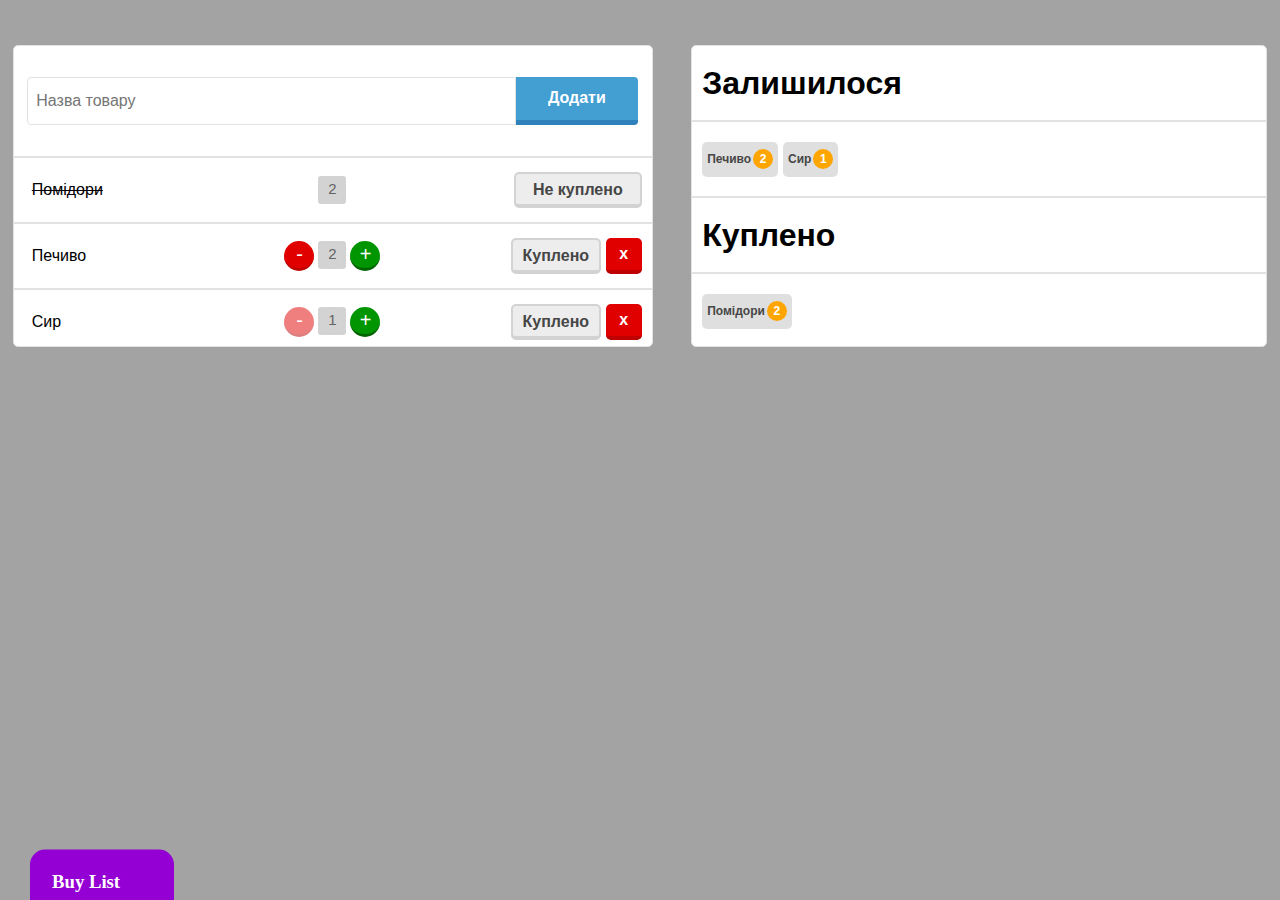
<file: Lab3/index.html>
<!DOCTYPE html>
<html>
<head lang="uk">
    <meta charset="UTF-8">
	<meta name="viewport" content="width=device-width, initial-scale=1.0">
    <title>My Page</title>

    <link rel="stylesheet" type="text/css" href="main.css" />
	<script src="javascript.js"></script>
</head>
<body>
	<div class="container">
		<div class="products" id="products">
			<div class="add-product-container">
				<input type="text" class="name-text-field" id="product-name-textfield" placeholder="Назва товару">
				<button type="submit" class="add-button" id="add-product-button" data-tooltip="Додати продукт">Додати</button>
			</div>
			<div class="product-option" id="product-option" name="Помідори" data-attribute="sold">
				<p class="product-name" id="product-name">Помідори</p>
				<section class="options" id="options">
					<button type="button" class="remove-item" id="remove-item" data-tooltip="Зменшити кількість">-</button>
					<span class="amount">2</span>
					<button type="button" class="add-item" id="add-item" data-tooltip="Збільшити кількість">+</button>
				</section>
				<section class="buy-unbuy" id="buy-unbuy">
					<button type="button" class="not-bought" id="not-bought" data-tooltip="Відмінити покупку">Не куплено</button>
				</section>
			</div>
			<div class="product-option" id="product-option" name="Печиво" data-attribute="not-sold">
				<p class="product-name" id="product-name">Печиво</p>
				<section class="options" id="options">
					<button type="button" class="remove-item" id="remove-item" data-tooltip="Зменшити кількість">-</button>
					<span class="amount">2</span>
					<button type="button" class="add-item" id="add-item" data-tooltip="Збільшити кількість">+</button>
				</section>
				<section class="buy-unbuy" id="buy-unbuy">
					<button type="button" class="bought" id="bought" data-tooltip="Купити">Куплено</button>
					<button type="reset" class="cancel-button" id="reset" data-tooltip="Видалити продукт">x</button>
				</section>
			</div>
			<div class="product-option" id="product-option" name="Сир" data-attribute="not-sold" amount-attribute="more-than-one">
				<p class="product-name" id="product-name">Сир</p>
				<section class="options" id="options">
					<button type="button" class="remove-item" id="remove-item" data-tooltip="Зменшити кількість">-</button>
					<span class="amount">1</span>
					<button type="button" class="add-item" id="add-item" data-tooltip="Збільшити кількість">+</button>
				</section>
				<section class="buy-unbuy" id="buy-unbuy">
					<button type="button" class="bought" id="bought" data-tooltip="Купити">Куплено</button>
					<button type="reset" class="cancel-button" id="reset" data-tooltip="Видалити продукт">x</button>
				</section>
			</div>
		</div>

		<div class="cart" id="cart">
			<div class="product-option-cart" id="product-option" display-attribute="no-border">
				<h1 class="products-left" id="products-left">Залишилося</h1>
			</div>
			<div class="product-option-cart" id="remaining-products-basket">
				<span class="product-item" id="Печиво">
					<p class="Печиво">Печиво</p>
					<span class="amount-in-cart">2</span>
				</span>
				<span class="product-item" id="Сир">
					<p class="Сир">Сир</p>
					<span class="amount-in-cart">1</span>
				</span>
			</div>
			<div class="product-option-cart" id="product-option">
				<h1 class="products-bought" id="products-bought">Куплено</h1>
			</div>
			<div class="product-option-cart" id="bought-products-basket">
				<span class="product-item" id="Помідори">
					<p class="Помідори">Помідори</p>
					<span class="amount-in-cart">2</span>
				</span>
			</div>
		</div>
		<div class="badge">
			<h3>Buy List</h3>
			<h5 class="created-by">Created by:</h5>
			<h4 class="author-name">Max Loshak</h4>
		</div>
	</div>
</body>
</html>
</file>
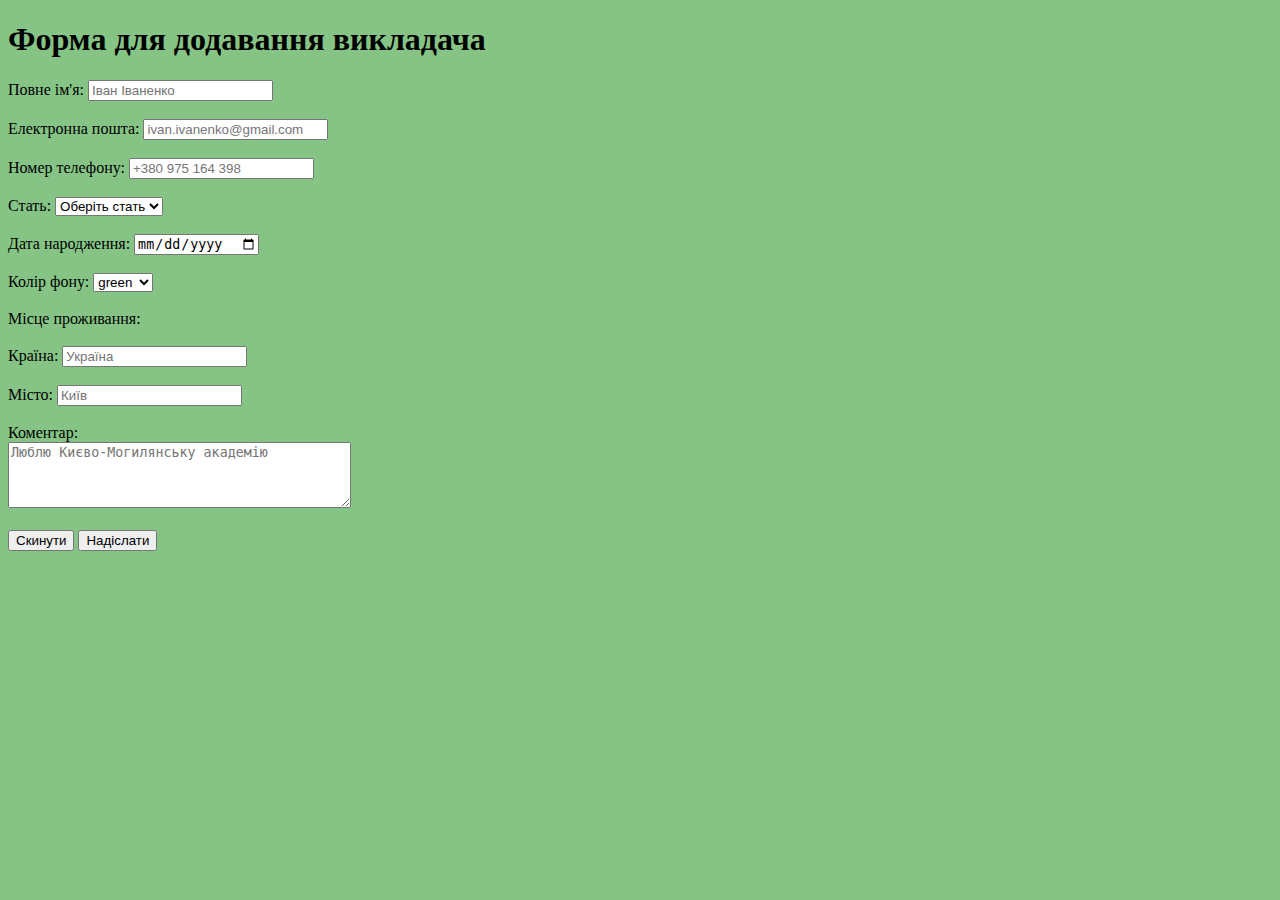
<file: Lab1/Project1.html>
<!DOCTYPE html>
<html lang="uk">
    <head>
        <meta charset="UTF-8">
        <meta name="viewport" content="width=device-width, initial-scale=1.0">
        <title>Форма викладача</title>
    </head>
    <body data-color="green" style="background-color: rgb(134, 196, 134);">
        <form>
            <h1>Форма для додавання викладача</h1>
            <section>
                <label for="fullname">Повне ім'я:</label>
                <input type="text" id="name" name="name" placeholder="Іван Іваненко" required>
            </section>
            <br>
            <section>
                <label for="email">Електронна пошта:</label>
                <input type="email" id="email" name="email" placeholder="ivan.ivanenko@gmail.com" required>
            </section>
            <br>
            <section>
                <label for="phone">Номер телефону:</label>
                <input type="tel" id="phone" name="phone" placeholder="+380 975 164 398" required>
            </section>
            <br>
            <section>
                <label for="gender">Стать:</label>
                <select id="gender" name="gender" required>
                <option value="">Оберіть стать</option>
                <option value="male">Чоловіча</option>
                <option value="female">Жіноча</option>
                <option value="other">Інше</option>
                </select>
            </section>
            <br>
            <section>
                <label for="birthdate">Дата народження:</label>
                <input type="date" id="birthdate" name="birthdate">
            </section>
            <br>
            <section>
                <label for="bgcolor">Колір фону:</label>
                <select name="bgcolor" id="color">
                    <option value="green">green</option>
                    <option value="yellow">yellow</option>
                    <option value="white">white</option>
                    <option value="blue">blue</option>
                    <option value="pink">pink</option>
                </select>
            </section>
            <br>
            <section><label for="mapLabel">Місце проживання:</label></section>
            <br>
            <section>
                <label for="country">Країна:</label>
                <input type="text" id="country" name="country" placeholder="Україна">
            </section>
            <br>
            <section>
                <label for="city">Місто:</label>
                <input type="text" id="city" name="city" placeholder="Київ">
            </section>
            <br>
            <section>
                <label for="message">Коментар:</label>
                <br>
                <textarea id="message" name="message" rows="4" cols="40" placeholder="Люблю Києво-Могилянську академію"></textarea>
            </section>
            <br>
            <button type="reset">Скинути</button>
            <button type="submit">Надіслати</button> 
        </form>
    </body>
</html>
</file>
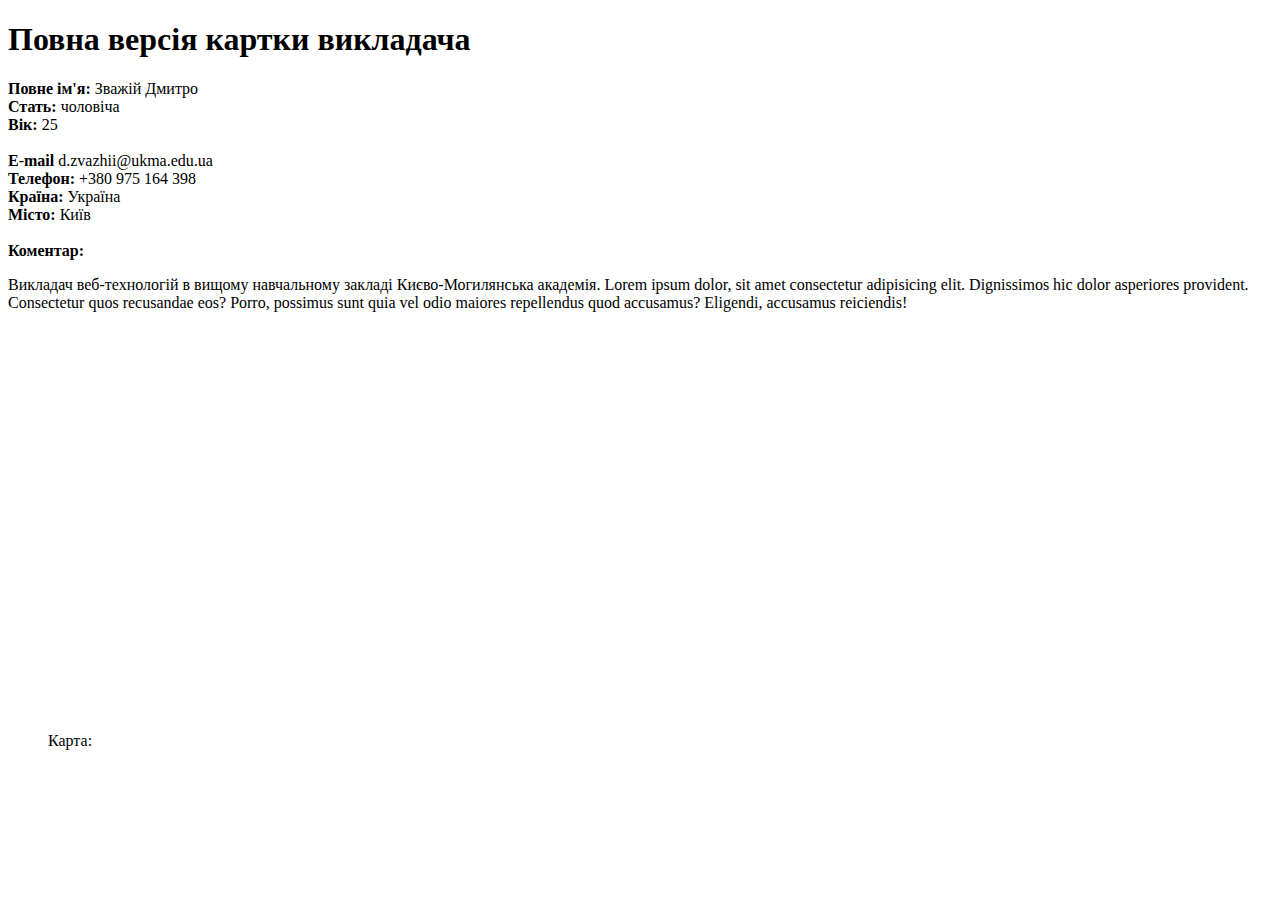
<file: Lab1/Project3.html>
<!DOCTYPE html>
<html lang="uk">
<head>
  <meta charset="UTF-8">
  <meta name="viewport" content="width=device-width, initial-scale=1.0">
  <title>Повна версія картки викладача</title>
</head>

<body data-color="green">
  <main>
    <h1>Повна версія картки викладача</h1>
    <article class="main-info" id="main-info">
      <section class="name">
        <label for="full-name"><strong>Повне ім'я:</strong> Зважій Дмитро</label>
      </section>
      <section class="gender">
        <label for="gender"><strong>Стать:</strong> чоловіча</label>
      </section>
      <section class="age">
        <label for="age"><strong>Вік:</strong> 25</label>
      </section>
    </article>
    <br>
    <article class="secondary-info" id="secondary-info">
      <section class="email">
        <label for="email"><strong>E-mail</strong> d.zvazhii@ukma.edu.ua</label>
      </section>
      <section class="phone">
        <label for="phone"><strong>Телефон:</strong> +380 975 164 398</label>
      </section>
      <section class="country">
        <label for="country"><strong>Країна:</strong> Україна</label>
      </section>
      <section class="city">
        <label for="city"><strong>Місто:</strong> Київ</label>
      </section>
    </article>
    <br>
    <section class="comment-section" id="comment-section">
      <label for="comment"><strong>Коментар:</strong></label>
      <p for="commentary">Викладач веб-технологій в вищому навчальному закладі Києво-Могилянська академія. Lorem ipsum dolor,
        sit amet consectetur adipisicing elit. Dignissimos hic dolor asperiores provident.
        Consectetur quos recusandae eos? Porro, possimus sunt quia vel odio maiores repellendus quod accusamus?
        Eligendi, accusamus reiciendis!</p>
    </section>
  </main>
  <footer for="map">
    <figure class="map">
      <iframe src="https://www.google.com/maps/embed?pb=!1m18!1m12!1m3!1d2539.7458508172053!2d30.516819276503355!3d50.46445717159487!2m3!1f0!2f0!3f0!3m2!1i1024!2i768!4f13.1!3m3!1m2!1s0x40d4ce3f8783f067%3A0x20e77fb079389395!2z0J3QsNGG0ZbQvtC90LDQu9GM0L3QuNC5INGD0L3RltCy0LXRgNGB0LjRgtC10YIgwqvQmtC40ZTQstC-LdCc0L7Qs9C40LvRj9C90YHRjNC60LAg0LDQutCw0LTQtdC80ZbRj8K7!5e0!3m2!1suk!2sua!4v1684262727939!5m2!1suk!2sua"
      width="1000" height="400" style="border: 10px;"
      allowfullscreen="" loading="lazy" referrerpolicy="no-referrer-when-downgrade"></iframe>
      <figcaption class="map-caption">Карта:</figcaption>
    </figure>
  </footer>
</body>
</html>
</file>
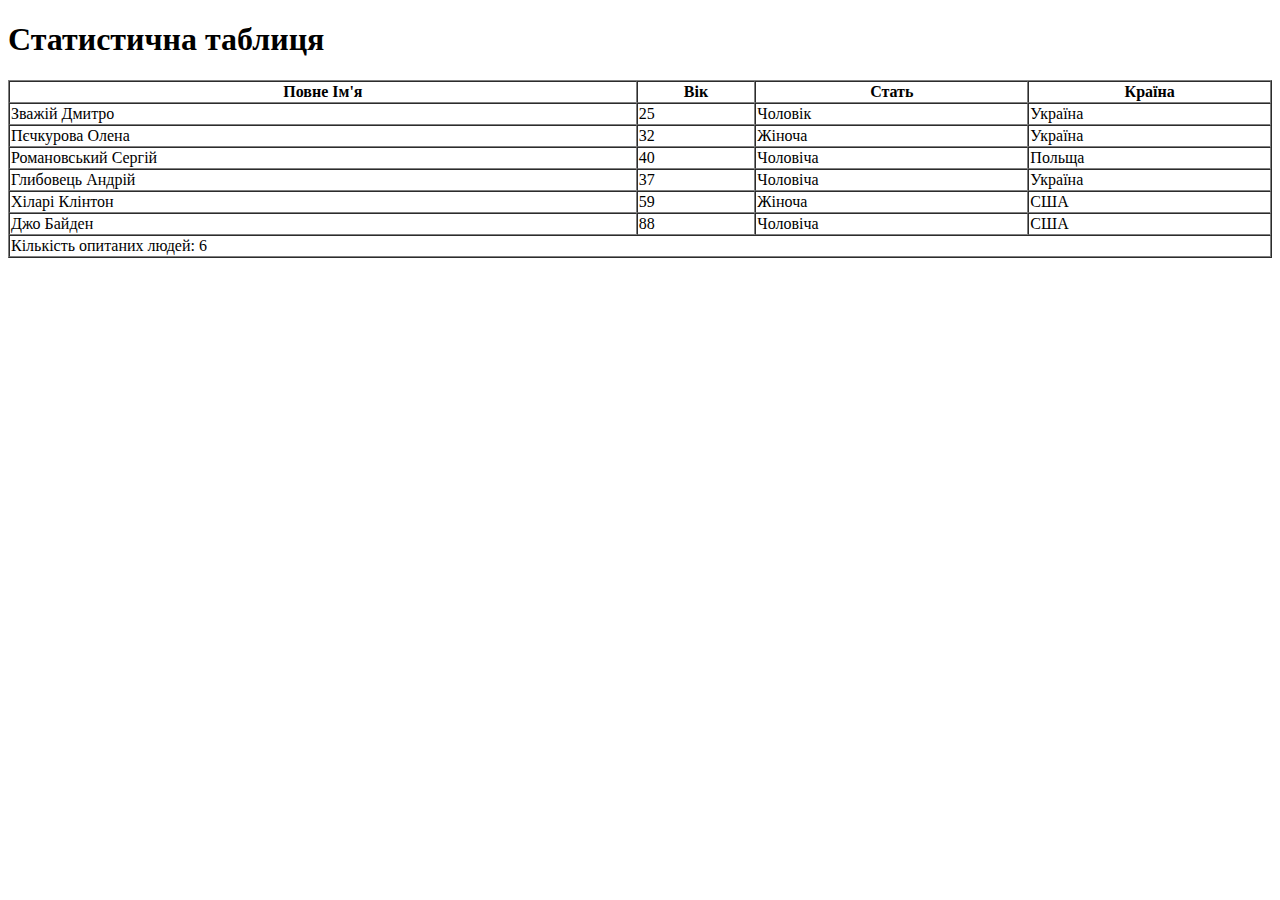
<file: Lab1/Project4.html>
<!DOCTYPE html>
<html lang="uk">
<head>
    <meta charset="UTF-8">
    <meta name="viewport" content="width=device-width, initial-scale=1.0">
    <title>Таблиця викладачів</title>
</head>
<body data-color="green">
  <h1>Статистична таблиця</h1>
  <table border="1" cellspacing="0" width="100%" height="100%">
    <thead>
      <tr>
        <th>Повне Ім'я</th>
        <th>Вік</th>
        <th>Стать</th>
        <th>Країна</th>
      </tr>
    </thead>
    <tbody>
      <tr>
        <td>Зважій Дмитро</td>
        <td>25</td>
        <td>Чоловік</td>
        <td>Україна</td>
      </tr>
      <tr>
        <td>Пєчкурова Олена</td>
        <td>32</td>
        <td>Жіноча</td>
        <td>Україна</td>
      </tr>
      <tr>
        <td>Романовський Сергій</td>
        <td>40</td>
        <td>Чоловіча</td>
        <td>Польща</td>
      </tr>
      <tr>
        <td>Глибовець Андрій</td>
        <td>37</td>
        <td>Чоловіча</td>
        <td>Україна</td>
      </tr>
      <tr>
        <td>Хіларі Клінтон</td>
        <td>59</td>
        <td>Жіноча</td>
        <td>США</td>
      </tr>
      <tr>
        <td>Джо Байден</td>
        <td>88</td>
        <td>Чоловіча</td>
        <td>США</td>
      </tr>
    </tbody>
    <tfoot>
      <tr>
        <td colspan="4">Кількість опитаних людей: 6</td>
      </tr>
    </tfoot>
  </table>
</body>
</html>
</file>
<file: Lab3/main.css>
body {
	background-color: rgb(163, 163, 163);
	margin: 0px;
	min-height: 100vh;
	box-sizing: border-box;
}

.container {
	display: flex;
}

.products, .cart {
	background: white;
	border: 1px solid #e2e2e2; 
	min-height: 269px;
	height: 302.4px;
	margin-top: 5vh;
	float: left;
	box-sizing: border-box;
	border-radius: 5px;
}

.products {
	width: 50vw;
	min-width: 450px;
	margin-left: 1vw;
	margin-right: 1.5vw;
	
}

.cart {
	width: 45vw;
	min-width: 200px;
	margin-left: 1.5vw;
	margin-right: 1vw;
}

@media screen and (max-width: 800px) {
    .container {
        flex-direction: column;
    }

	.products {
		margin: 2vh 1vw;
		width: auto;
	}
	input[type="text"]{
		width: auto;
	}

	#search-button {
		width: auto;
	}
    
    .cart {
        margin: 2vh 1vw;
		margin-bottom: 6vh;
        width: auto;
		min-width: 450px;
    }
}

.add-product-container {
	height: 69px;
	margin: 0.25vh auto;
	display: flex;
	align-items: center;
	padding: 2vh 1.5vh 2vh 1.5vh;
	/* border-bottom: 2px solid #e2e2e2; */
}
  
input[type="text"] {
	width: 77%;
	height: 30px;
	padding: 8px; 
	border: 1px solid #e2e2e2; 
	font-size: 16px; 
	border-top-left-radius: 4px;
	border-bottom-left-radius: 4px;
}
  
#add-product-button {
	width: 20%;
	min-width: 80px;
	height: 47.6px;
	padding: 8px; 
	background: rgb(67, 158, 210);
	border-bottom: 5px solid rgb(47, 129, 188);
	border-top: none;
	border-left: none;
	border-right: none;
	font-size: 16px;
	font-weight: bold;
	align-content: center;
	color: white;
	border-top-right-radius: 4px;
	border-bottom-right-radius: 4px;
	justify-content: center; 
	line-height: 1;
}

.product-option, .product-option-cart{
	display: flex;
	align-items: center;
	height: 50px;
	padding: 7px 10px;
	border-top: 2px solid #e2e2e2;
	font-style: normal;
	font-family: Arial;
	font-size: 16px;
}

.product-option-cart{
	height: 60px;
}

div[display-attribute="no-border"]{
	border: none;
}

.product-name {
	width: 10vw;
	min-width: 114px;
	padding: 0px 8px;
}

.buy-unbuy {
	width: 11.3vw;
	min-width: 130px;
	display: flex;
	align-items: center;
}

.options {
	flex-grow: 1;
    display: flex;
    justify-content: center;
	align-content: center;
	justify-content: center; 
	text-align: center;
	font-style: normal;
	font-size: 15px;
	font-family: Arial;
}

.not-bought, .bought, .cancel-button {
	margin-left: auto;
	width: 90px;
	min-height: 12.5px;
	background: hsl(0, 0%, 93%);
	padding: 8px; 
	height: 36px;
	border-bottom: 4px solid lightgray;
	border-top: 2px solid lightgray;
	border-left: 2px solid lightgray;
	border-right: 2px solid lightgray;
	font-size: 16px;
	font-weight: bold;
	align-content: right;
	color: rgb(70, 70, 70);
	border-radius: 5px;
	justify-content: right; 
	line-height: 1;
}

.not-bought{
	width: 10vw;
	min-width: 113px;
	
}

.bought {
	min-width: 90px;
}

input[type="text"].personal-option {
	width: 10vw;
	height: 1.5vh;
	padding: 7.2px;
	min-width: 114px;
	border-top-right-radius: 4px;
	border-bottom-right-radius: 4px;
}

.cancel-button {
	width: 36px;
	min-width: 36px; 
	min-height: 36px;
	margin-left: 5px;
	color: white;
	border-top: none;
	border-left: none;
	border-right: none;
	background: rgb(225, 0, 0);
	border-color: rgb(190, 1, 1);
}

.amount {
	background-color:lightgray;
	border-radius: 3px;
	color: rgb(99, 99, 99);
	display: inline-block;
	padding: 4px;
	height: 20px;
	width: 20px;
}

.add-item, .remove-item {
	height: 30px;
	width: 30px;
	border-radius: 15px;
	margin: 0 4px;
	font-size: 20px;
	color: white;
	border-bottom: 3px solid;
	border-top: none;
	border-left: none;
	border-right: none;
}

div[data-attribute="sold"] .add-item, div[data-attribute="sold"] .remove-item{
	display: none;
}

div[data-attribute="sold"] .product-name {
	text-decoration: line-through;
}

div[amount-attribute="more-than-one"] .remove-item{
	opacity: 0.5;
}

.remove-item {
	background: rgb(225, 0, 0);
	border-color: rgb(190, 1, 1);
}

.add-item {
	background: rgb(1, 149, 1);
	border-color: darkgreen;
}


.product-item {
    background-color: rgba(221, 221, 221, 0.941);
    display: flex; 
    align-items: center; 
    height: 25px;
    padding: 5px;
    color: rgb(70, 70, 70);
    font-weight: bolder;
	font-size: 12px;
    justify-content: center;
    line-height: 1;
    border-radius: 5px;
    margin-right: 5px;
}


.amount-in-cart {
	margin-left: 2px;
    background-color: orange;
	color: white;
    border-radius: 10px;
    display: flex; 
    align-items: center;
    justify-content: center;
    height: 20px;
    width: 20px;
	font-size: 12px;
    text-align: center;
    font-weight: bold; 
}

.badge {
	width: 100px;
	height: 200px;
    position: fixed;
    bottom: 30px;
    left: 30px;
	border: 2px solid darkviolet;
    background-color: darkviolet;
    color: white;
    font-weight: bold;
    padding: 0px 20px;
    border-top-right-radius: 15px;
    border-top-left-radius: 15px;
    transition: transform 1s, background-color 1s;
    transform: translateY(90%);
}

.badge:hover {
    transform: translateY(100px);
    background-color: rgb(0, 115, 172);
}

@media print {
    .badge {
        transform: translateY(100px) !important;
        background-color: rgb(0, 115, 172) !important;
    }
	h3 { 
		display: none;
	}
}


.created-by {
	margin-bottom: 0px;
	padding-bottom: 0px;
}

.author-name {
	margin-top: 5px;
	padding-top: 0px;
}

button:hover::after {
	visibility: visible;
	opacity: 1;
	transform: translateX(-50%) translateY(-10px);
  }


  button {
	position: relative;
  }
  
  button::after {
	content: attr(data-tooltip);
	position: absolute;
	bottom: 100%;
	left: 50%;
	transform: translateX(-50%);
	padding: 5px;
	border-radius: 5px;
	background-color: violet;
	color: white;
	font-size: 12px;
	visibility: hidden;
	opacity: 0;
	transition: visibility 0.3s, opacity 0.3s, transform 0.3s;
  }
</file>
